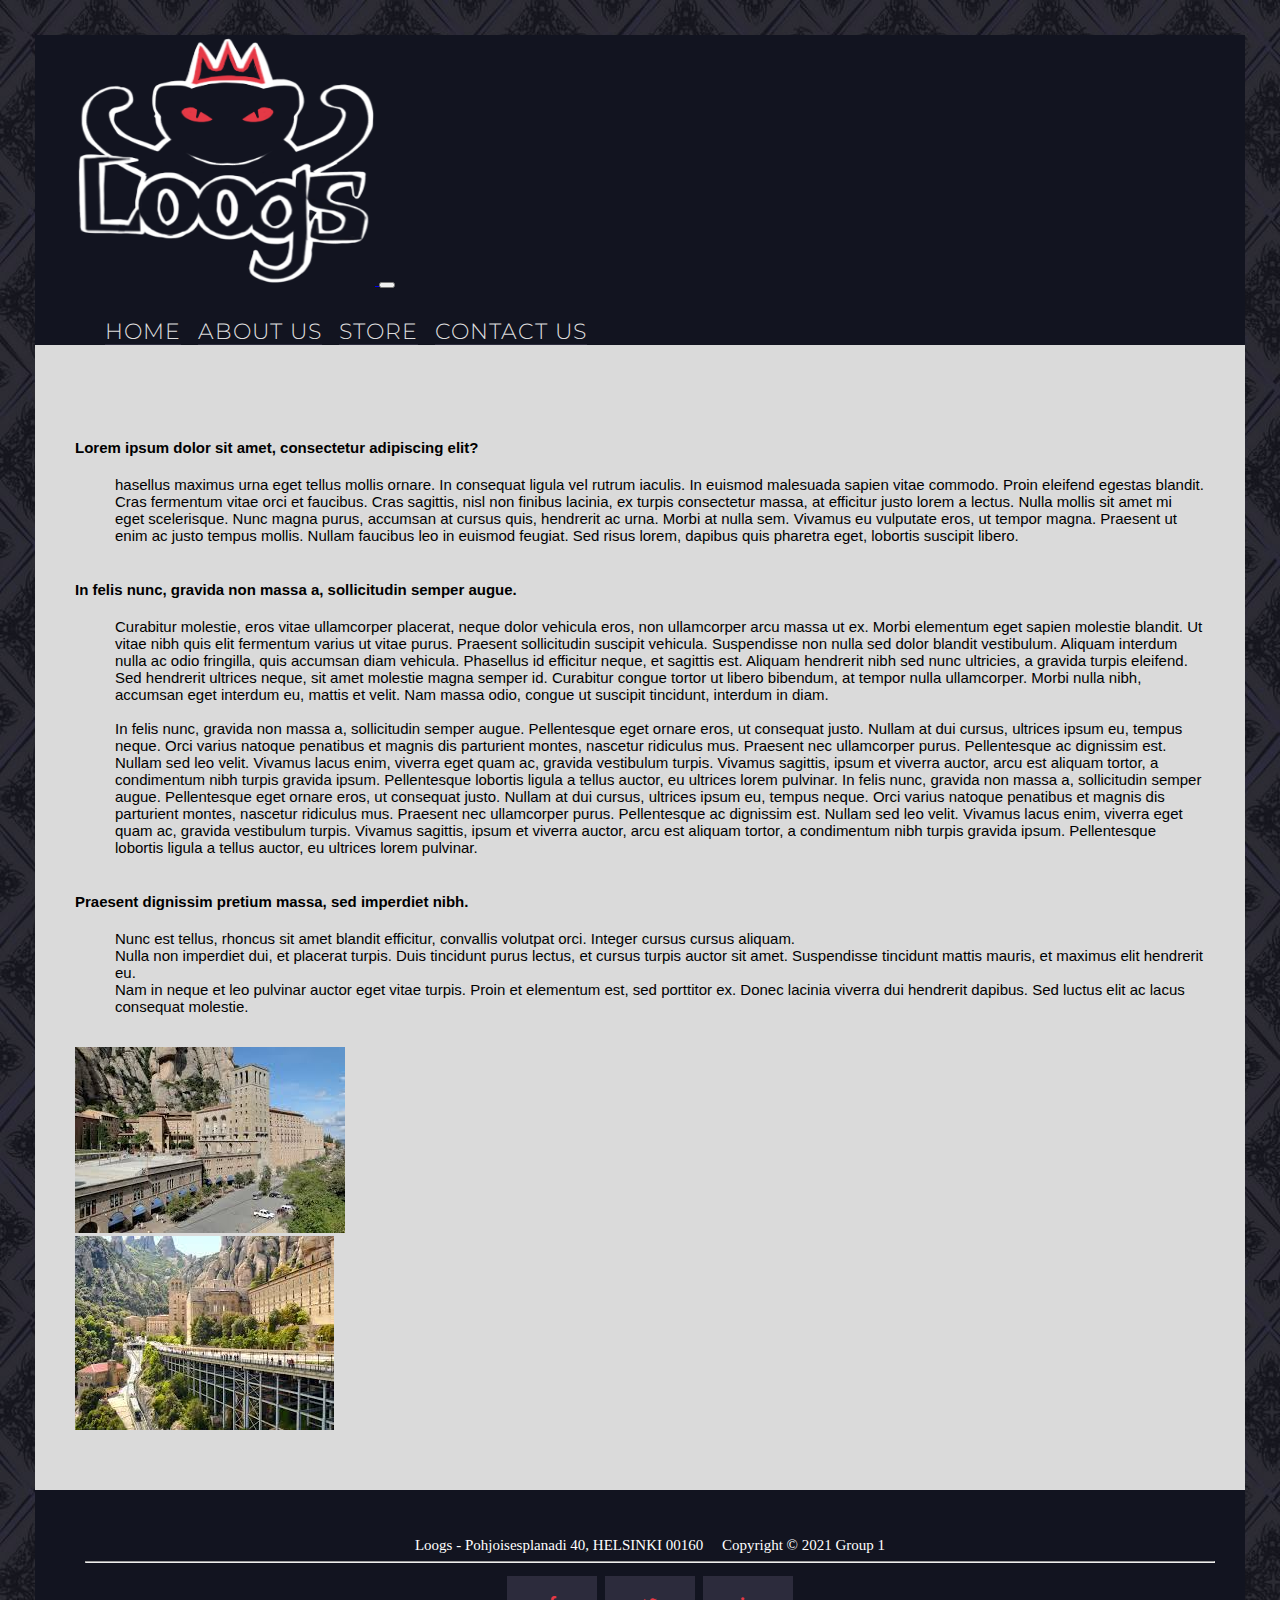
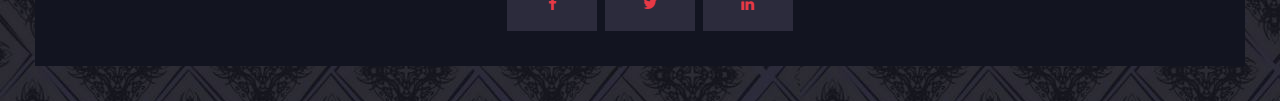
<file: aboutus.html>
<!DOCTYPE html>
<html lang="en">
<head>
    <meta charset="UTF-8">
    <meta name="viewport" content="width=device-width, initial-scale=1.0">
    <meta name="author" content="Group 1: Saana K, Celia K, Tommi A, Aaro L">
    <meta name=" about authors" content =" Celia K ">
    <link href="https://cdn.jsdelivr.net/npm/bootstrap@5.0.0-beta1/dist/css/bootstrap.min.css" rel="stylesheet" integrity="sha384-giJF6kkoqNQ00vy+HMDP7azOuL0xtbfIcaT9wjKHr8RbDVddVHyTfAAsrekwKmP1" crossorigin="anonymous">
    <link rel="stylesheet" type="text/css" href="css\main.css">
    <link rel="stylesheet" href="https://cdnjs.cloudflare.com/ajax/libs/font-awesome/4.7.0/css/font-awesome.min.css">
    <link href="https://fonts.googleapis.com/css?family=Montserrat:100,400" rel="stylesheet">
    <title>- About Us -</title>
</head>
<body>
    <div class="container">
    <div class="row">
        <div class="navbar">
            <nav class="navbar navbar-expand-md navbar-dark">
                <a href="index.html" class="navbar-brand">
                    <img alt="Black cat logo" src="img/Nimetönn.png"
                    width="300" height="250" class="img-fluid">
                </a>
                <button type="button" class="navbar-toggler" data-toggle="collapse" data-target="#navbarCollapse">
                    <span class="navbar-toggler-icon"></span>
                   
                </button>
                
                <div class="collapse navbar-collapse" id="navbarCollapse">
                   
                    <div class="navbar-nav">
                        
                       <!-- linkit muihin -->  
                  <!-- <a class="nav-link active" aria-current="page" href="index.html">Home</a> -->
                  <a class="nav-item nav-link" href="index.html">Home</a> 
                  <a class="nav-item nav-link" href="aboutus.html">About Us</a> 
                  <a class="nav-item nav-link" href="products.html">Store</a>
                  <a class="nav-item nav-link" href="contactus.html">Contact Us</a>
               
                    </div>  </div>
                </div>
            </nav>
        </div>
     <div class="row">
        <div class="content col-md-12">
            <!-- SISÄLTÖ -->
         
              <br> <br>
              <dl>
                  <dt> <h4>  Lorem ipsum dolor sit amet, consectetur adipiscing elit? </h4></dt>
                  <dd> hasellus maximus urna eget tellus mollis ornare. In consequat ligula vel rutrum iaculis. In euismod malesuada sapien vitae commodo. Proin eleifend egestas blandit. Cras fermentum vitae orci et faucibus. Cras sagittis, nisl non finibus lacinia, ex turpis consectetur massa, at efficitur justo lorem a lectus. Nulla mollis sit amet mi eget scelerisque. Nunc magna purus, accumsan at cursus quis, hendrerit ac urna. Morbi at nulla sem. Vivamus eu vulputate eros, ut tempor magna. Praesent ut enim ac justo tempus mollis. Nullam faucibus leo in euismod feugiat. Sed risus lorem, dapibus quis pharetra eget, lobortis suscipit libero. </dd>
                  <br>
                  <dt> <h4> In felis nunc, gravida non massa a, sollicitudin semper augue.   </h4></dt>
                  <dd> Curabitur molestie, eros vitae ullamcorper placerat, neque dolor vehicula eros, non ullamcorper arcu massa ut ex. Morbi elementum eget sapien molestie blandit. Ut vitae nibh quis elit fermentum varius ut vitae purus. Praesent sollicitudin suscipit vehicula. Suspendisse non nulla sed dolor blandit vestibulum. Aliquam interdum nulla ac odio fringilla, quis accumsan diam vehicula. Phasellus id efficitur neque, et sagittis est. Aliquam hendrerit nibh sed nunc ultricies, a gravida turpis eleifend. Sed hendrerit ultrices neque, sit amet molestie magna semper id. Curabitur congue tortor ut libero bibendum, at tempor nulla ullamcorper. Morbi nulla nibh, accumsan eget interdum eu, mattis et velit. Nam massa odio, congue ut suscipit tincidunt, interdum in diam. <br>
                    <br> In felis nunc, gravida non massa a, sollicitudin semper augue. Pellentesque eget ornare eros, ut consequat justo. Nullam at dui cursus, ultrices ipsum eu, tempus neque. Orci varius natoque penatibus et magnis dis parturient montes, nascetur ridiculus mus. Praesent nec ullamcorper purus. Pellentesque ac dignissim est. Nullam sed leo velit. Vivamus lacus enim, viverra eget quam ac, gravida vestibulum turpis. Vivamus sagittis, ipsum et viverra auctor, arcu est aliquam tortor, a condimentum nibh turpis gravida ipsum. Pellentesque lobortis ligula a tellus auctor, eu ultrices lorem pulvinar. In felis nunc, gravida non massa a, sollicitudin semper augue. Pellentesque eget ornare eros, ut consequat justo. Nullam at dui cursus, ultrices ipsum eu, tempus neque. Orci varius natoque penatibus et magnis dis parturient montes, nascetur ridiculus mus. Praesent nec ullamcorper purus. Pellentesque ac dignissim est. Nullam sed leo velit. Vivamus lacus enim, viverra eget quam ac, gravida vestibulum turpis. Vivamus sagittis, ipsum et viverra auctor, arcu est aliquam tortor, a condimentum nibh turpis gravida ipsum. Pellentesque lobortis ligula a tellus auctor, eu ultrices lorem pulvinar. </dd>
                  <br>
                  <dt> <h4> Praesent dignissim pretium massa, sed imperdiet nibh. </h4></dt>
                  <dd> Nunc est tellus, rhoncus sit amet blandit efficitur, convallis volutpat orci. Integer cursus cursus aliquam. <br> Nulla non imperdiet dui, et placerat turpis. Duis tincidunt purus lectus, et cursus turpis auctor sit amet. Suspendisse tincidunt mattis mauris, et maximus elit hendrerit eu. <br> Nam in neque et leo pulvinar auctor eget vitae turpis. Proin et elementum est, sed porttitor ex. Donec lacinia viverra dui hendrerit dapibus. Sed luctus elit ac lacus consequat molestie. </dd>
                  <br>
              </dl>
              <div id="carouselExampleControls" class="carousel slide" data-ride="carousel">
                <div class="carousel-inner">
                  <div class="carousel-item active">
                    <img class="d-block w-100" src="img/monstretta.jpg" alt="First slide">
                  </div>
                  <div class="carousel-item">
                    <img class="d-block w-100" src="img/monstretta3.jpg" alt="Third slide">
                  </div>
                </div>
                <a class="carousel-control-prev" href="#carouselExampleControls" role="button" data-slide="prev">
                  <span class="carousel-control-prev-icon" aria-hidden="true"></span>
                  <span class="sr-only">Previous</span>
                </a>
                <a class="carousel-control-next" href="#carouselExampleControls" role="button" data-slide="next">
                  <span class="carousel-control-next-icon" aria-hidden="true"></span>
                  <span class="sr-only">Next</span>
                </a>
              </div>
        </div>
    </div>
     <div class="row">
        <div class="footer col-md-12">
            <br>  Loogs - Pohjoisesplanadi 40, HELSINKI 00160 &nbsp; &nbsp; Copyright © 2021 Group 1
           <hr> 
           <a href="https://fi-fi.facebook.com/" class="fa fa-facebook"></a> 
           <a href="https://twitter.com/?lang=fi" class="fa fa-twitter"></a>
           <a href="https://www.linkedin.com/" class="fa fa-linkedin"></a>
        </div>
    </div>
</div>
</div>

<script src="https://code.jquery.com/jquery-3.5.1.min.js"></script>
<script src="https://cdn.jsdelivr.net/npm/popper.js@1.16.1/dist/umd/popper.min.js"></script>
<script src="https://stackpath.bootstrapcdn.com/bootstrap/4.5.2/js/bootstrap.min.js"></script>

</body>
</html>
</file>
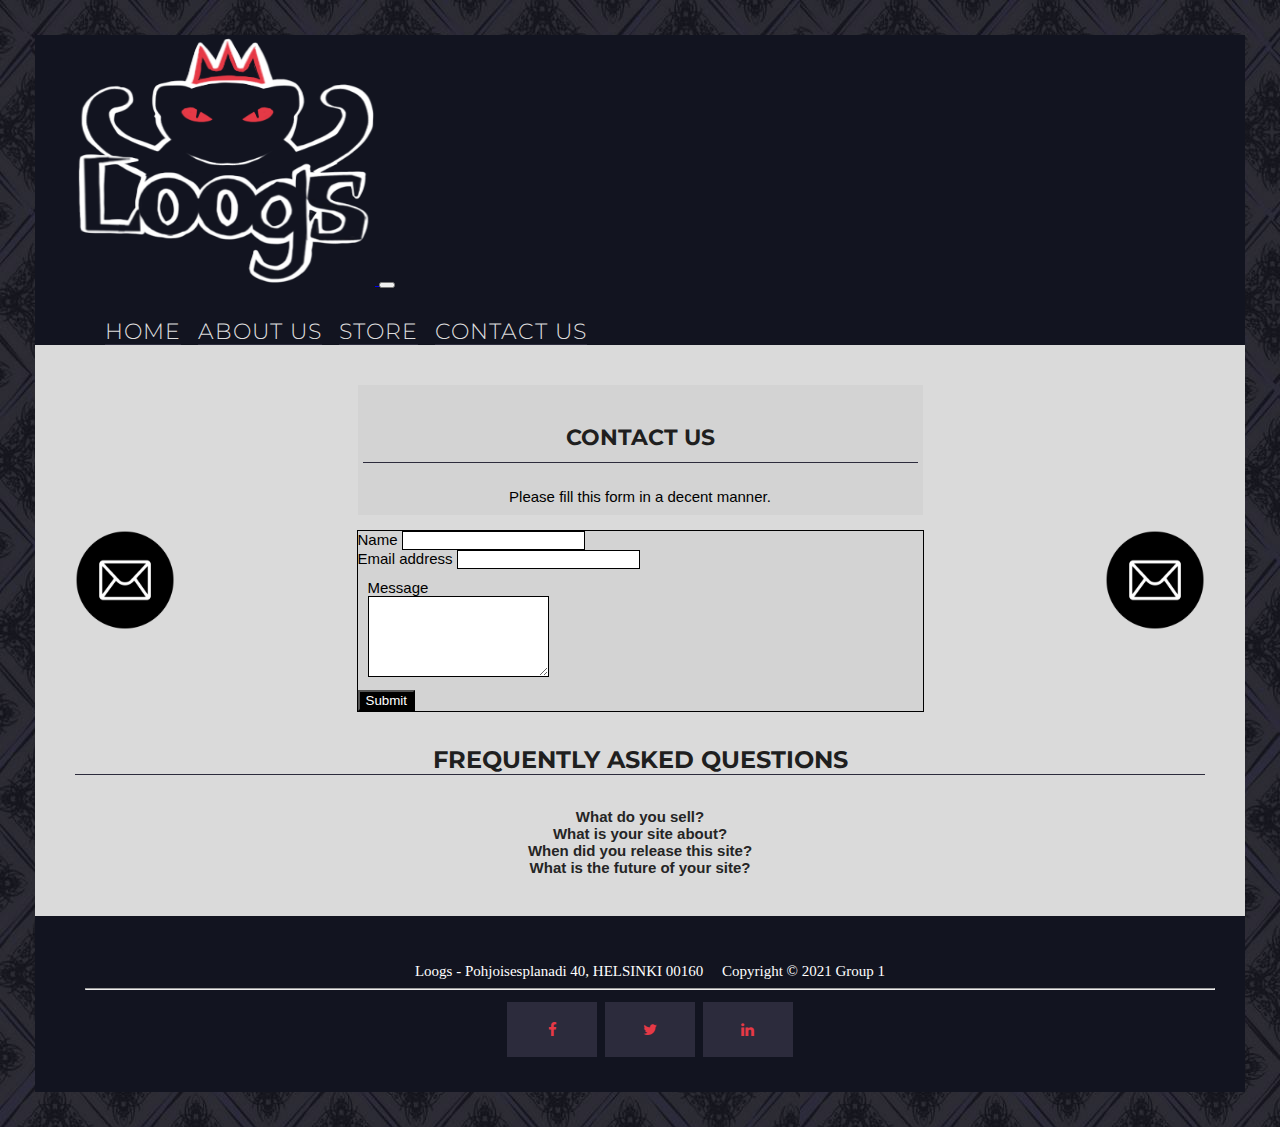
<file: contactus.html>
<!DOCTYPE html>
<html lang="en">
<head>
    <meta charset="UTF-8">
    <meta name="viewport" content="width=device-width, initial-scale=1.0">
    <meta name="author" content="Group 1: Saana K Celia K, Tommi A, Aaro L">
    <meta name=" content authors" content ="Tommi A">
    <link href="https://cdn.jsdelivr.net/npm/bootstrap@5.0.0-beta1/dist/css/bootstrap.min.css" rel="stylesheet" integrity="sha384-giJF6kkoqNQ00vy+HMDP7azOuL0xtbfIcaT9wjKHr8RbDVddVHyTfAAsrekwKmP1" crossorigin="anonymous">
    <link rel="stylesheet" type="text/css" href="css\main.css">
    <link rel="stylesheet" href="https://cdnjs.cloudflare.com/ajax/libs/font-awesome/4.7.0/css/font-awesome.min.css">
    <link href="https://fonts.googleapis.com/css?family=Montserrat:100,400" rel="stylesheet">
    <title>- Contact us - </title>
</head>
<body>
  <div class="container">
    <div class="row">
        <div class="navbar">
            <nav class="navbar navbar-expand-md navbar-dark">
                <a href="index.html" class="navbar-brand">
                    <img alt="Black cat logo" src="img/Nimetönn.png"
                    width="300" height="250" class="img-fluid">
                </a>
                <button type="button" class="navbar-toggler" data-toggle="collapse" data-target="#navbarCollapse">
                    <span class="navbar-toggler-icon"></span>                      
                </button> 
                <div class="collapse navbar-collapse" id="navbarCollapse">
                   
                    <div class="navbar-nav">
                        
                       <!-- linkit muihin -->  
                  <!-- <a class="nav-link active" aria-current="page" href="index.html">Home</a> -->
                  <a class="nav-item nav-link" href="index.html">Home</a> 
                  <a class="nav-item nav-link" href="aboutus.html">About Us</a> 
                  <a class="nav-item nav-link" href="products.html">Store</a>
                  <a class="nav-item nav-link" href="contactus.html">Contact Us</a>
               
                    </div>
    
                    </div>
                </div>
            </nav>
        </div>
          
        <div class="row">
          <div class="content col-md-12">
              <!-- SISÄLTÖ -->
  
<div id="contact-head"> 
  <br>
<h2 style = "text-align: center;" >Contact us</h2>
<p style = "text-align: center;"> Please fill this form in a decent manner. </p>
</div>

<img src="img/ikoni.png" alt="Email-icon" width="100" height="100" style="float:left">
<img src="img/ikoni.png" alt="Email-icon2" width="100" height="100" style="float:right">

<div id="contact">
  <form>
    <div class="form-group">
    <div class="col-sm-3 my-1">
      <label for="inlineFormInputName">Name</label>
      <input type="text" style="border: solid 1px" class="form-control" id="inlineFormInputName">
    </div>
      <label for="exampleInputEmail1">Email address</label>
      <input type="email" style="border: solid 1px" class="form-control" id="exampleInputEmail1" aria-describedby="emailHelp">
    </div>

   <!-- <div class="form-group">
      <label for="exampleInputPassword1">Password</label>
      <input type="password" class="form-control" id="exampleInputPassword1">
    </div> 
    <div class="col-auto my-1">
      <label class="mr-sm-2" for="inlineFormCustomSelect">Preference</label>
      <select class="custom-select mr-sm-2" id="inlineFormCustomSelect">
        <option selected>Choose...</option>
        <option value="1">Help</option>
        <option value="2">Complain</option>
        <option value="3">Feedback/option>
      </select>
    </div> -->
    <div class="form-group" style="padding: 10px;">
      <label class="col-md-3 control-label" for="message">Message</label>
      <div class="col-sm-6">
        <textarea class="form-control" style="border: solid 1px" id="message" name="message" rows="5"></textarea>
      </div>
    </div>
    <button type="submit" class="btn btn-primary" style="background: black; color: white;">Submit</button>
  </form>
</div>
&nbsp;
<h1 style="text-align: center;">Frequently asked questions</h1>
&nbsp;
<div class="questions" style= "text-align: center;">
  <a href="404.html">What do you sell?</a><br>
  <a href="404.html">What is your site about?</a><br>
  <a href="404.html">When did you release this site?</a><br>
  <a href="404.html">What is the future of your site?</a>
</div></div></div>

<div class="row">
  <div class="footer col-md-12">
      <br>  Loogs - Pohjoisesplanadi 40, HELSINKI 00160 &nbsp; &nbsp; Copyright © 2021 Group 1
     <hr> 
     <a href="https://fi-fi.facebook.com/" class="fa fa-facebook"></a> 
     <a href="https://twitter.com/?lang=fi" class="fa fa-twitter"></a>
     <a href="https://www.linkedin.com/" class="fa fa-linkedin"></a>
  </div>
</div>
</div>
<script src="https://code.jquery.com/jquery-3.3.1.slim.min.js" integrity="sha384-q8i/X+965DzO0rT7abK41JStQIAqVgRVzpbzo5smXKp4YfRvH+8abtTE1Pi6jizo" crossorigin="anonymous"></script>
  <script src="https://stackpath.bootstrapcdn.com/bootstrap/4.1.3/js/bootstrap.min.js" integrity="sha384-ChfqqxuZUCnJSK3+MXmPNIyE6ZbWh2IMqE241rYiqJxyMiZ6OW/JmZQ5stwEULTy" crossorigin="anonymous"></script>
  <script src="https://code.jquery.com/jquery-3.5.1.min.js"></script>
    <script src="https://cdn.jsdelivr.net/npm/popper.js@1.16.1/dist/umd/popper.min.js"></script>
    <script src="https://stackpath.bootstrapcdn.com/bootstrap/4.5.2/js/bootstrap.min.js"></script>
</body>
</html>
</file>
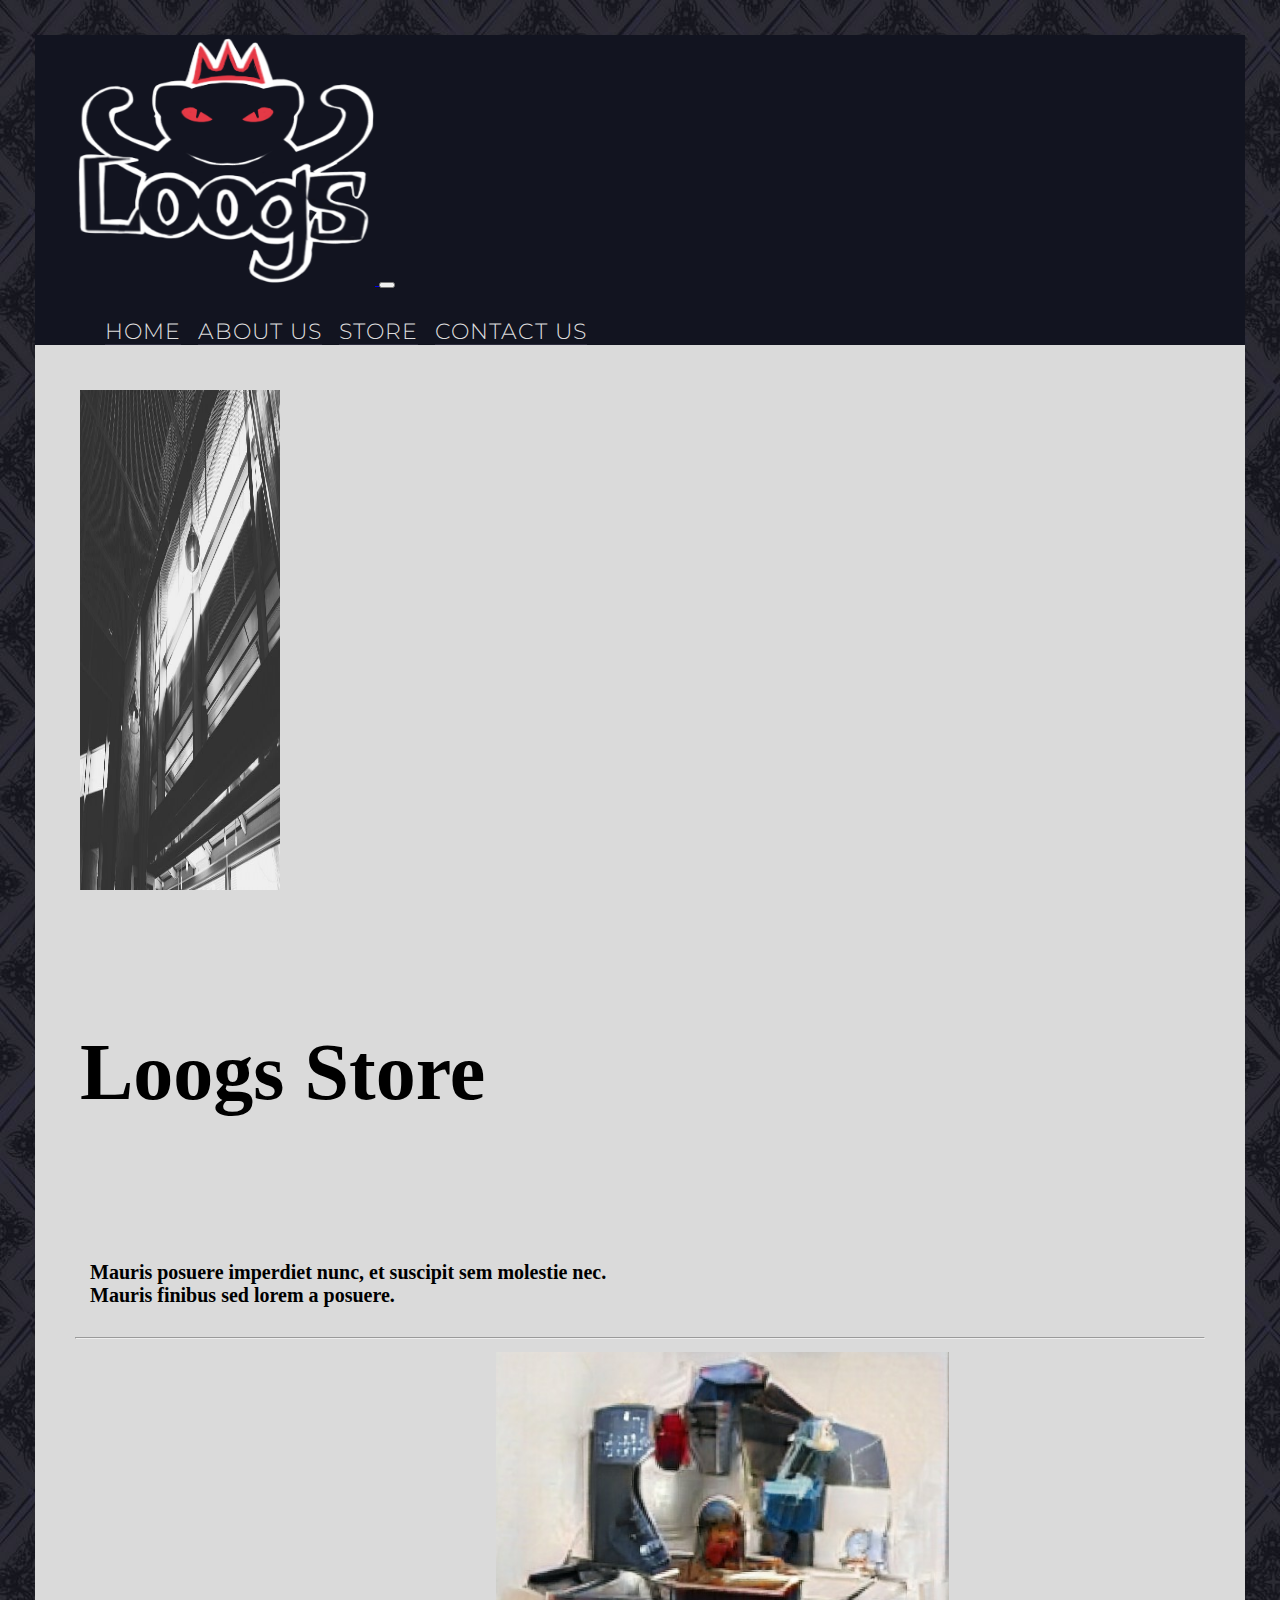
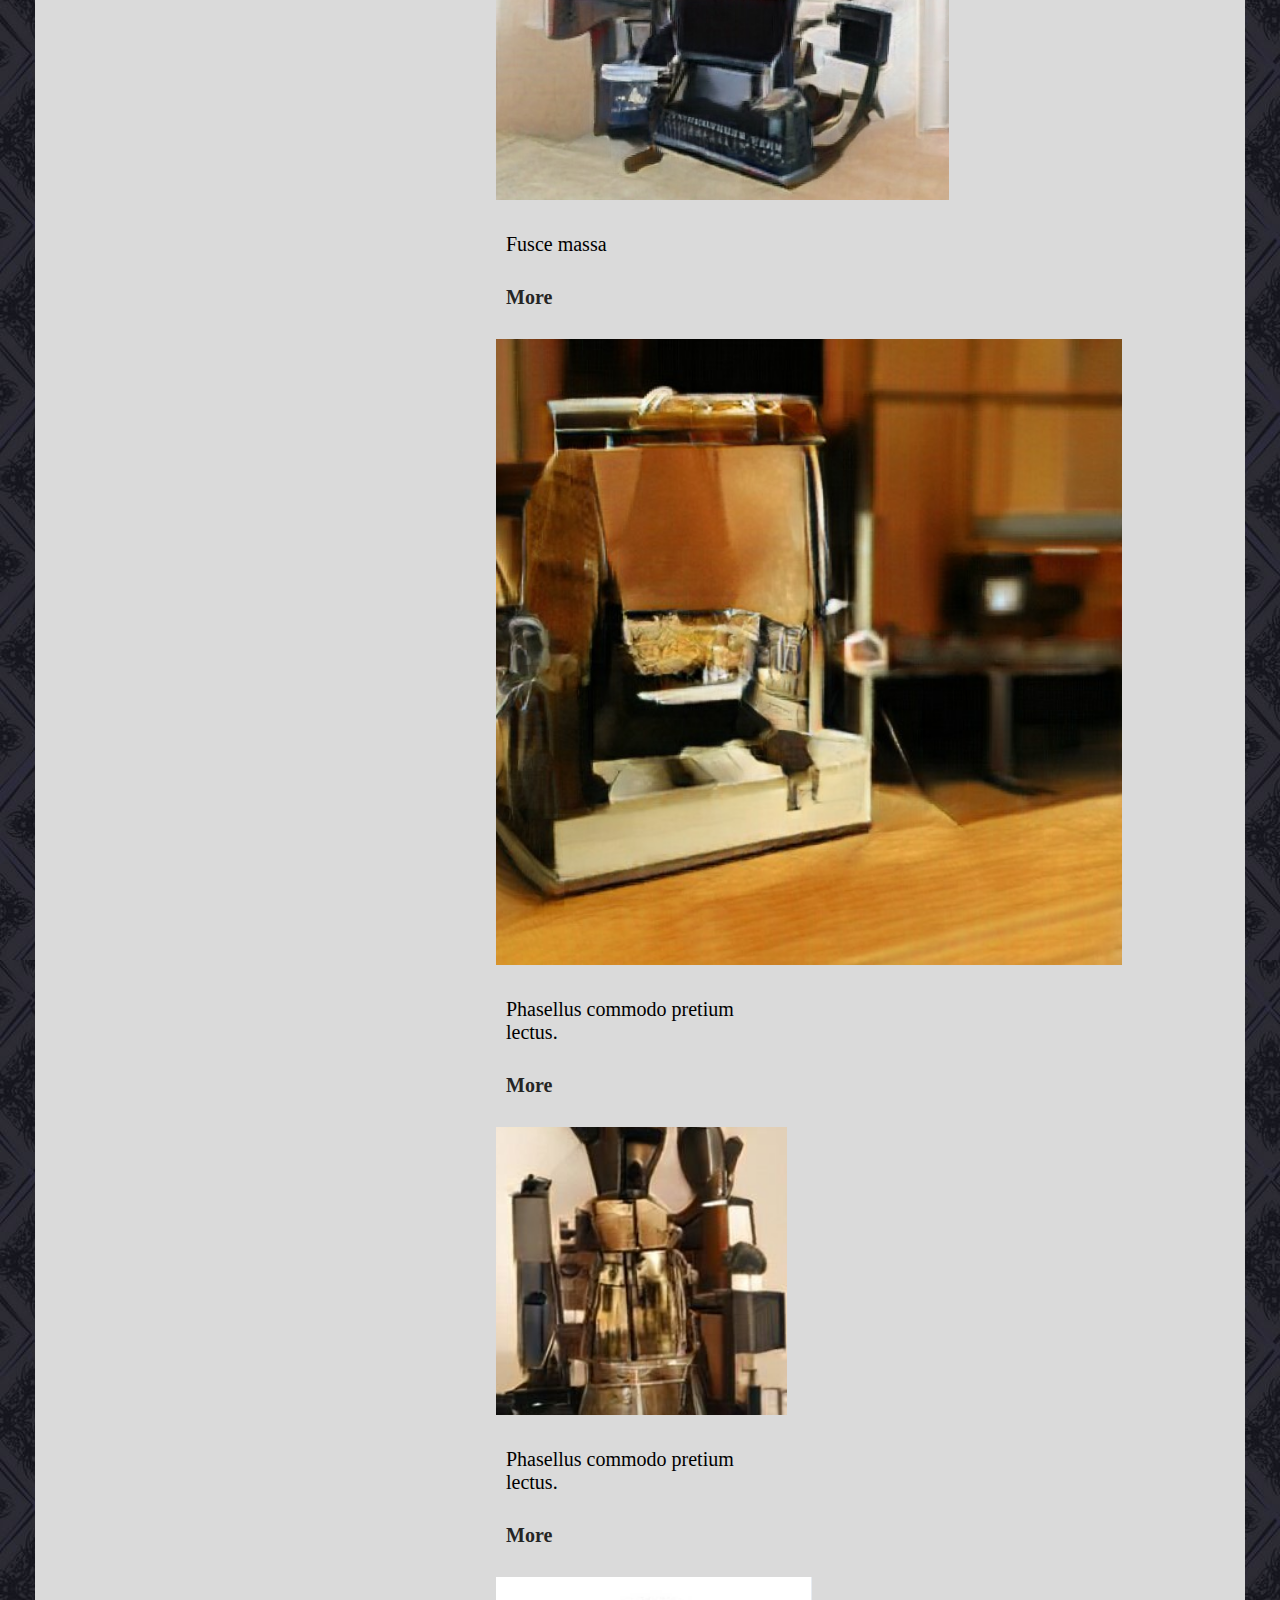
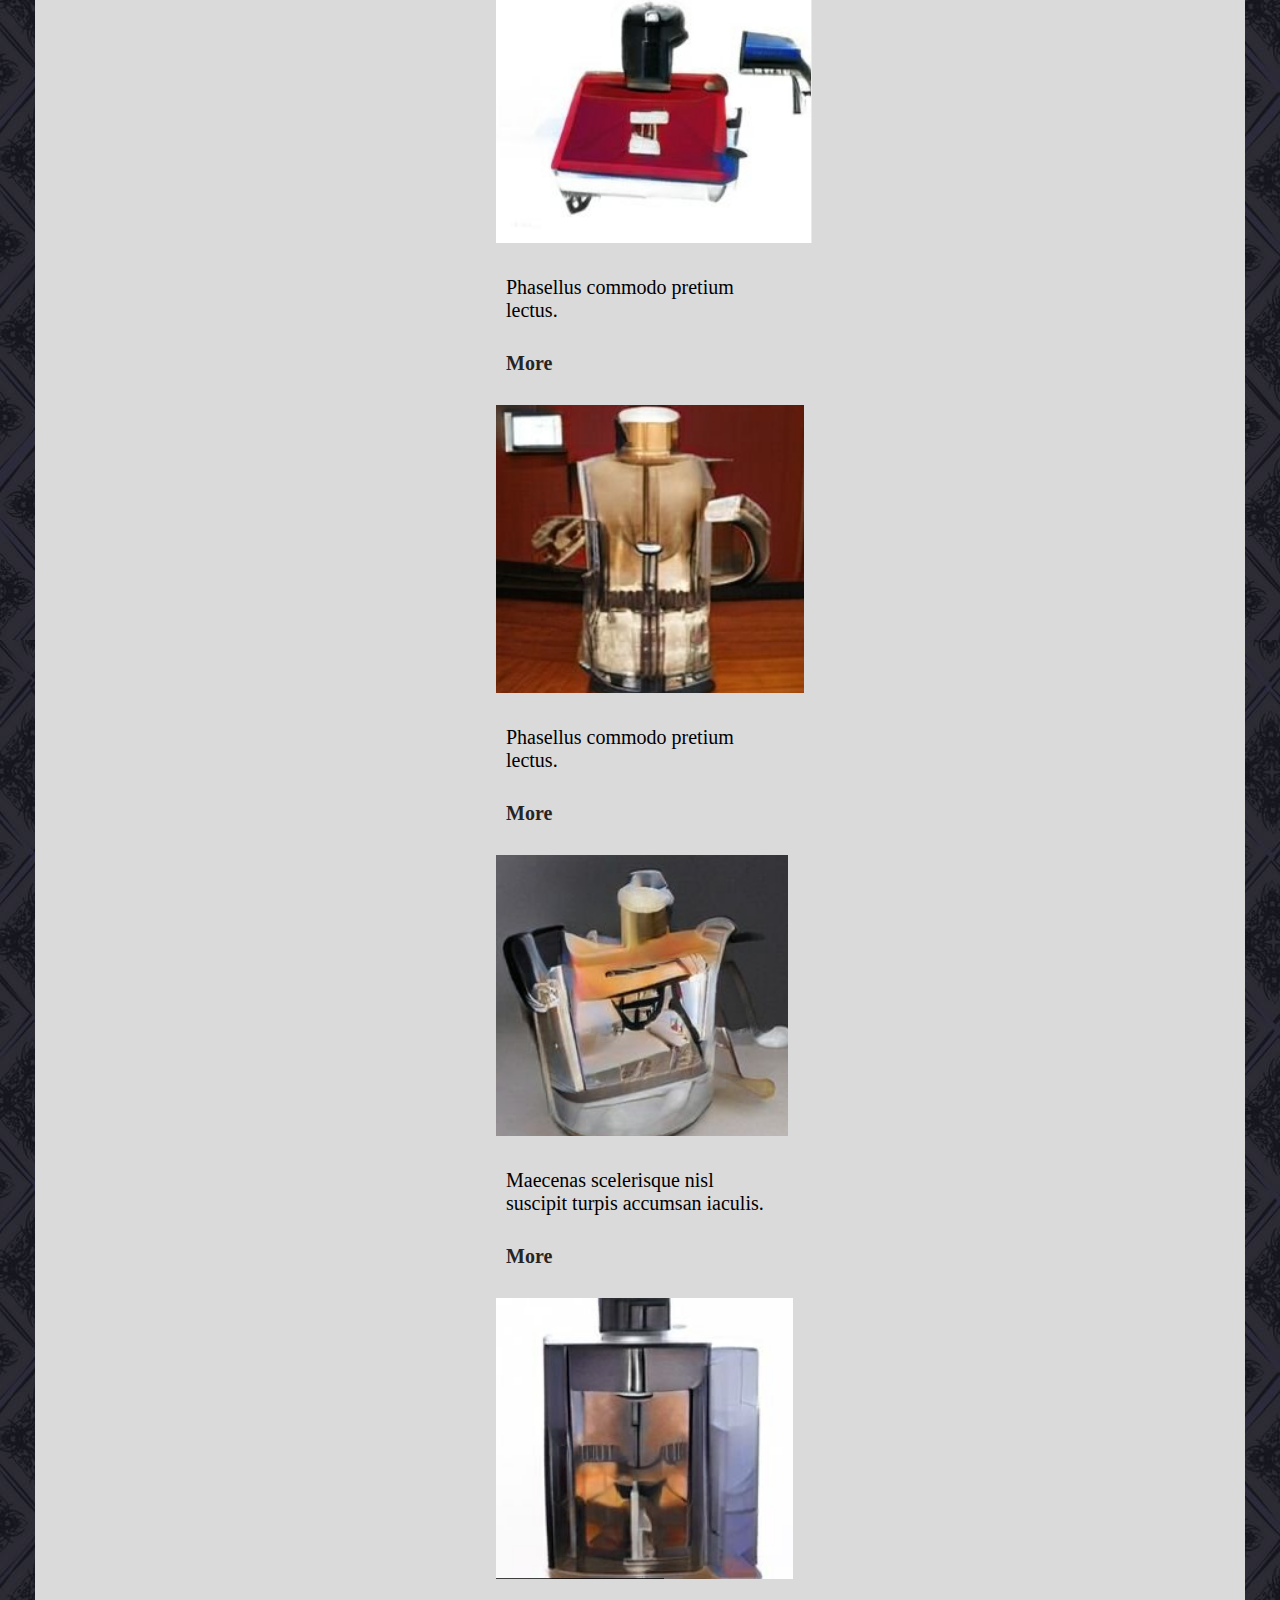
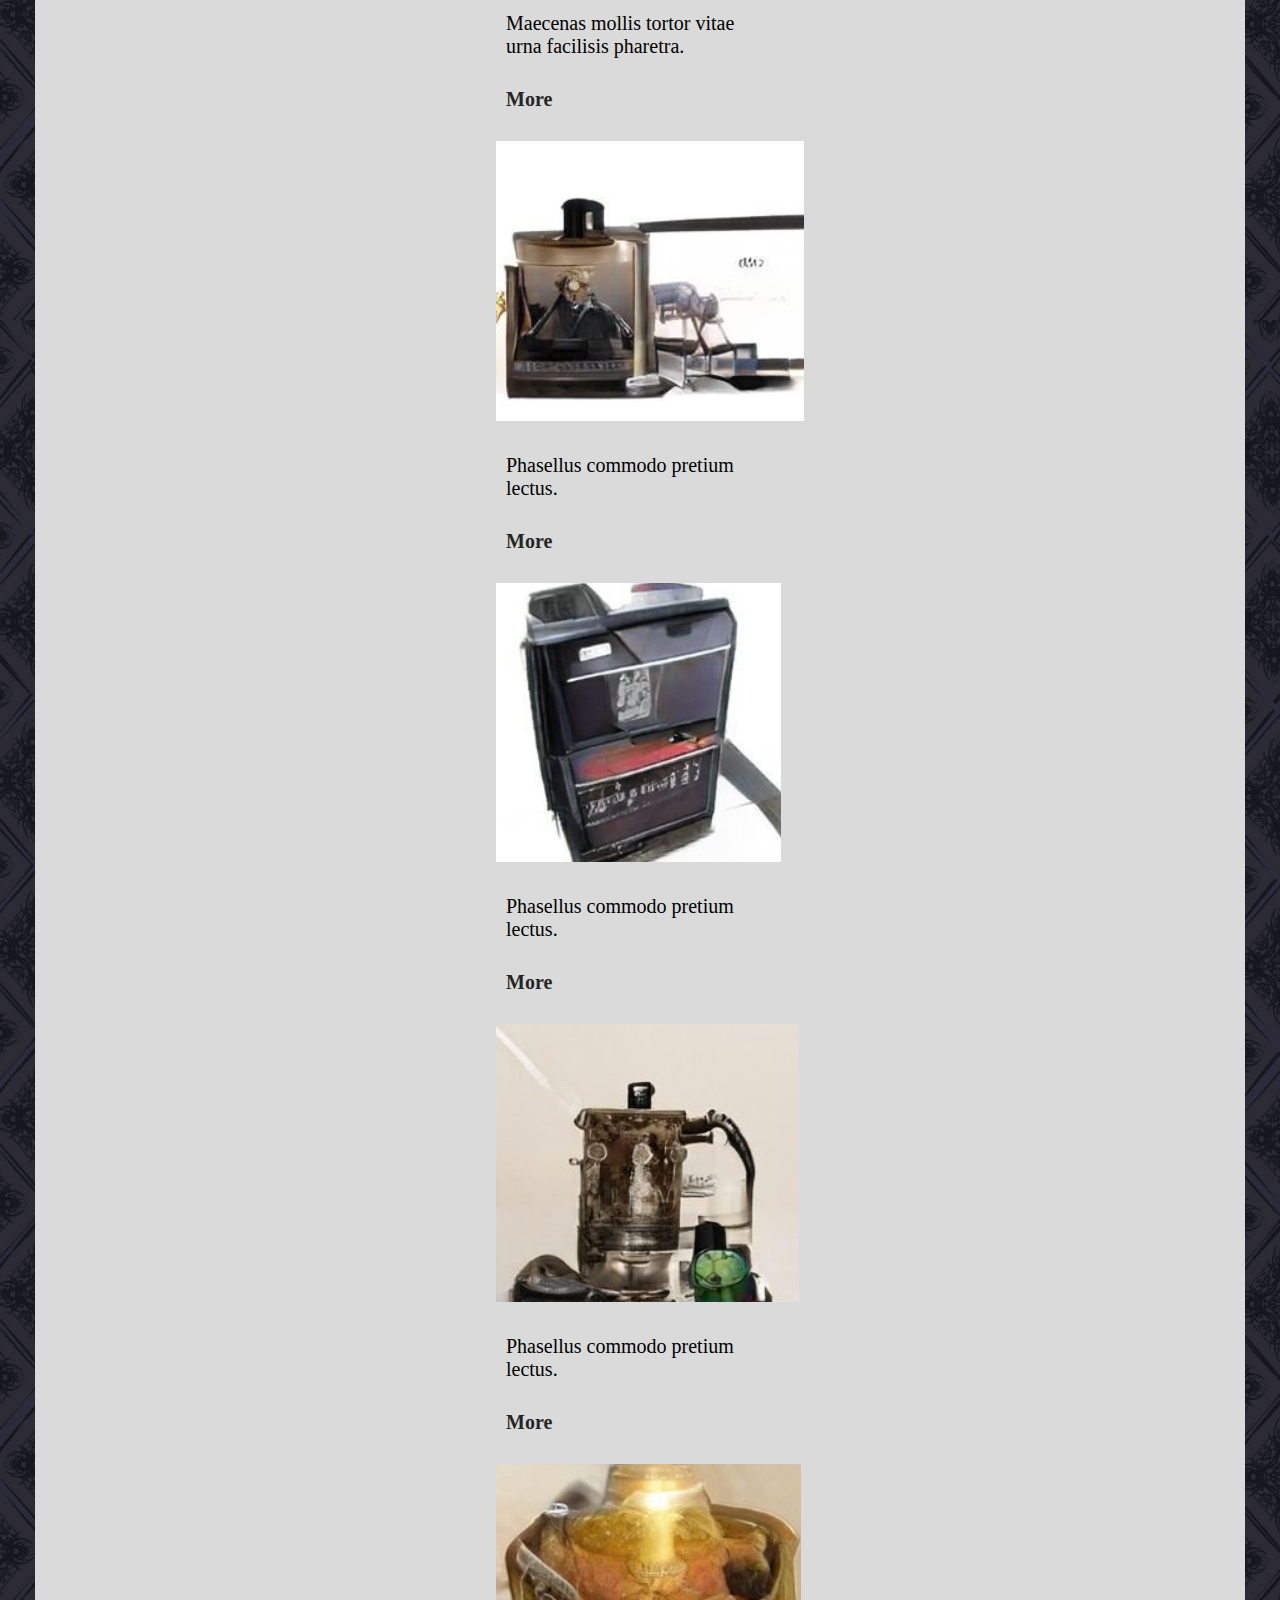
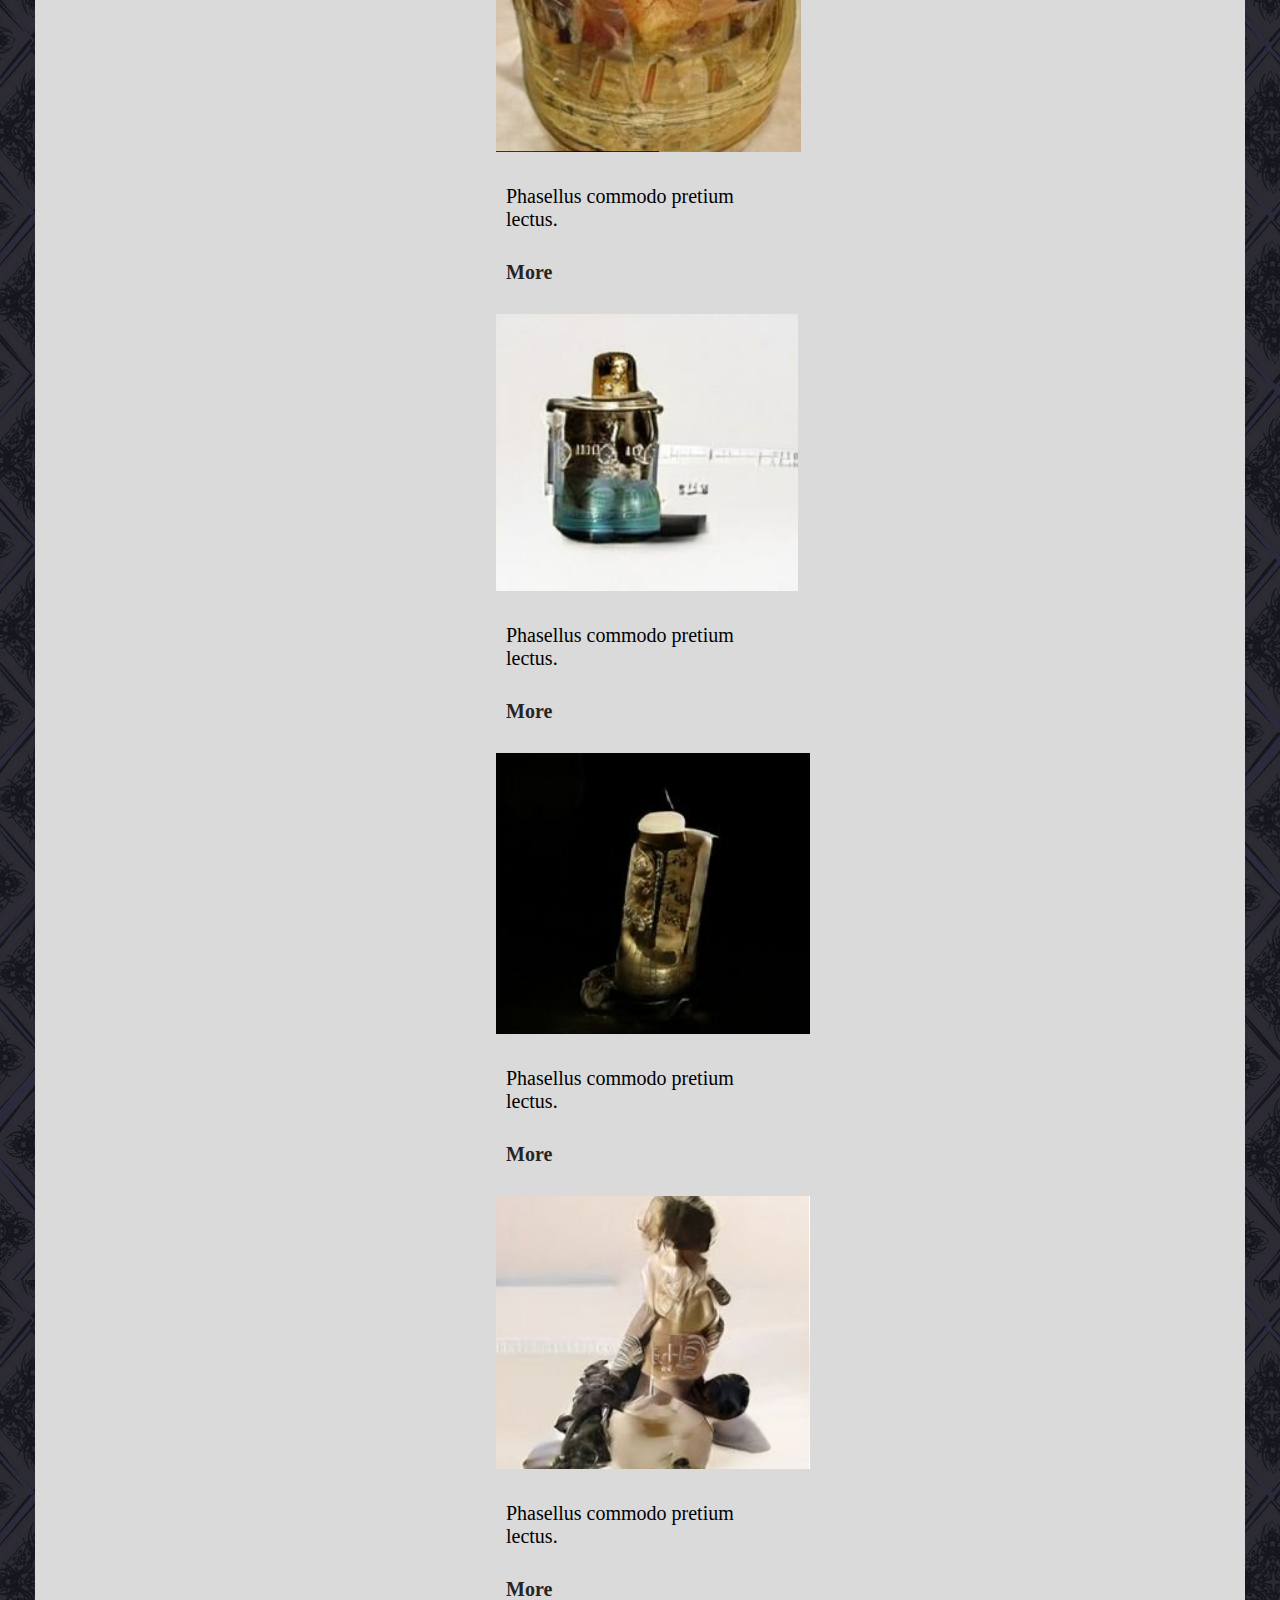
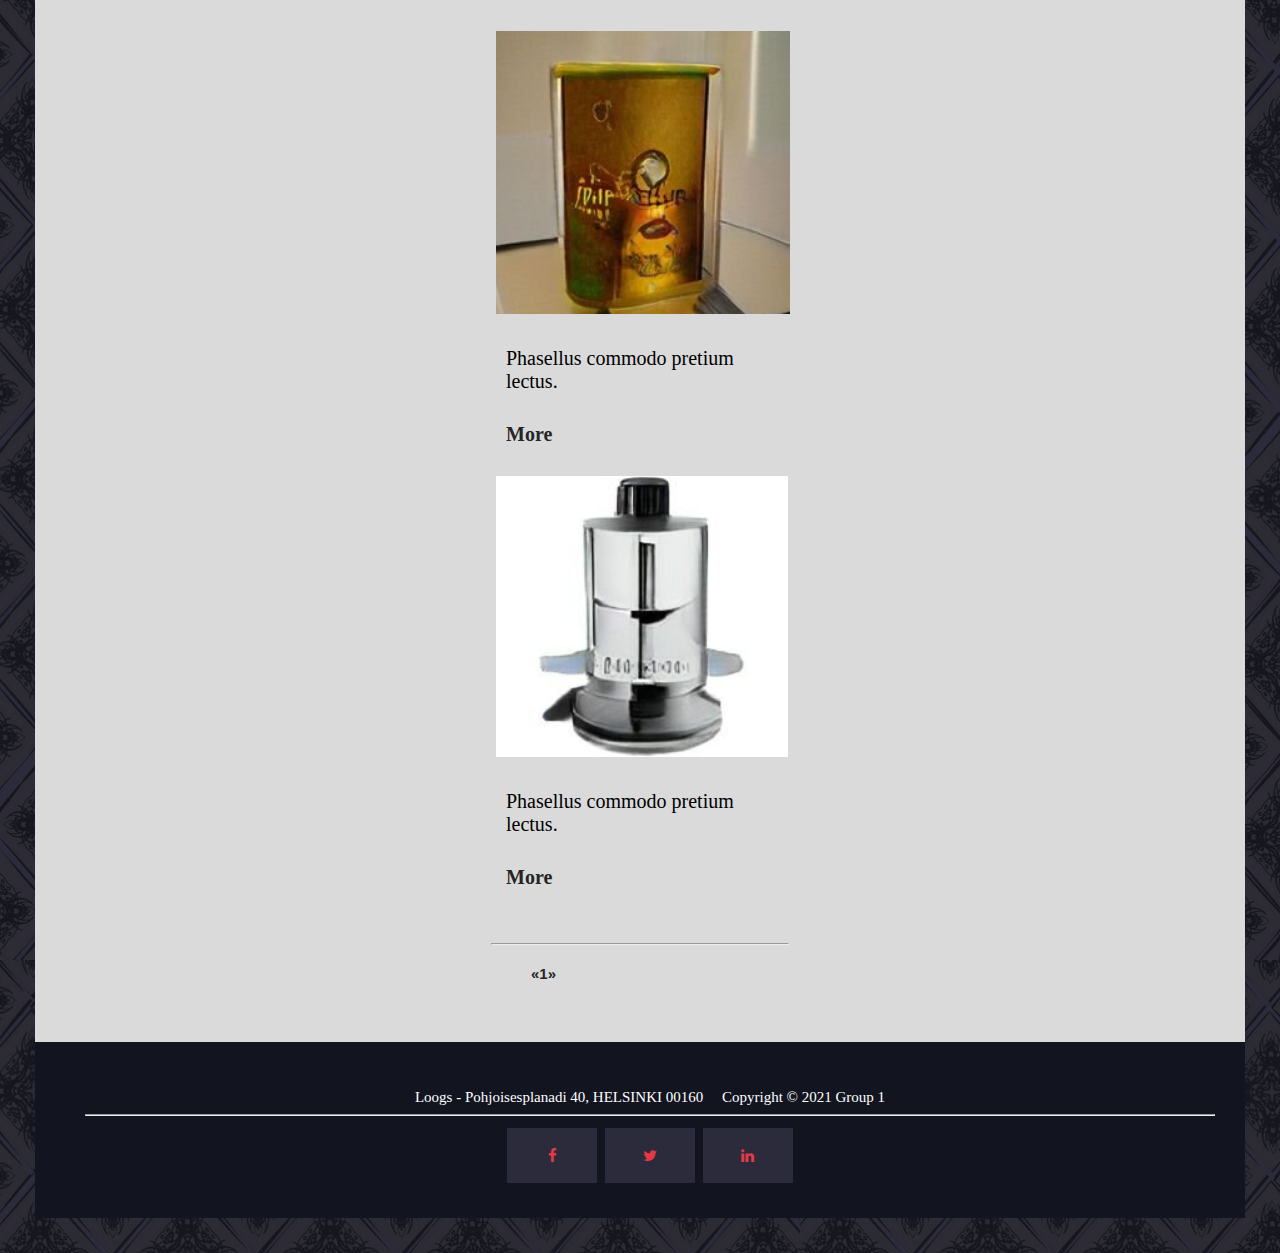
<file: products.html>
<!DOCTYPE html>
<html lang="en">
<head>
  <meta charset="UTF-8">
  <meta name="viewport" content="width=device-width, initial-scale=1.0">
  <meta name="author" content="Group 1: Saana K, Celia K, Tommi A, Aaro L">
    <meta name=" store authors" content ="Celia K">
  <link href="https://cdn.jsdelivr.net/npm/bootstrap@5.0.0-beta1/dist/css/bootstrap.min.css" rel="stylesheet"
    integrity="sha384-giJF6kkoqNQ00vy+HMDP7azOuL0xtbfIcaT9wjKHr8RbDVddVHyTfAAsrekwKmP1" crossorigin="anonymous">
  <link rel="stylesheet" type="text/css" href="css\main.css">
  <link rel="stylesheet" type="text/css" href="css\store.css">
  <link rel="stylesheet" href="https://cdnjs.cloudflare.com/ajax/libs/font-awesome/4.7.0/css/font-awesome.min.css">
  <link href="https://fonts.googleapis.com/css?family=Montserrat:100,400" rel="stylesheet">
  <title>- Store -</title>
</head>

<body>
  <div class="container">
    <div class="row">
      <div class="navbar">
        <nav class="navbar navbar-expand-md navbar-dark">
          <a href="index.html" class="navbar-brand">
            <img alt="Black cat logo" src="img/Nimetönn.png" width="300" height="250" class="img-fluid">
          </a>
          <button type="button" class="navbar-toggler" data-toggle="collapse" data-target="#navbarCollapse">
            <span class="navbar-toggler-icon"></span>

          </button>

          <div class="collapse navbar-collapse" id="navbarCollapse">

            <div class="navbar-nav">
              <!-- linkit muihin -->
              <!-- <a class="nav-link active" aria-current="page" href="index.html">Home</a> -->
              <a class="nav-item nav-link" href="index.html">Home</a> 
              <a class="nav-item nav-link" href="aboutus.html">About Us</a>
              <a class="nav-item nav-link" href="products.html">Store</a>
              <a class="nav-item nav-link" href="contactus.html">Contact Us</a>
            </div>
          </div>
      </div>
      </nav>
    </div>
    <div class="row" >
      <div class="content col-md-12">
        <!-- SISÄLTÖ !-->
        <div class="card bg-dark text-white">
          <img class="card-img" src="img/rich.jpg" alt="store front" width="200" height="500">
          <div class="card-img-overlay">
            <h5 class="card-title"><b> Loogs Store </b></h5>
            <p class="card-text"><b> Mauris posuere imperdiet nunc, et suscipit sem molestie nec. <br> Mauris finibus
                sed lorem a posuere. </b> </p>
          </div>
        </div>
        <hr>

        <div class="flexcontainer">
          <div class="row">
            <div class="card" style="width: 18rem;">
              <a href="404.html"> <img class="card-img-top" src="img/Item1.PNG" alt="Card image cap"></a> 
              <div class="card-body">
                <p class="card-text"> Fusce massa <br> <a class="nav-item nav-link" href="404.html">More</a> </p>
              </div>
            </div>
            <div class="card" style="width: 18rem;">
              <a href="404.html"><img class="card-img-top" src="img/Item2.PNG" alt="Card image cap"></a>
              <div class="card-body">
                <p class="card-text">Phasellus commodo pretium lectus. <br> <a class="nav-item nav-link" href="404.html">More</a></p>
              </div>
            </div>
            <div class="card" style="width: 18rem;">
              <a href="404.html"><img class="card-img-top" src="img/Item3.PNG" alt="Card image cap"></a>
              <div class="card-body">
                <p class="card-text">Phasellus commodo pretium lectus. <br> <a class="nav-item nav-link" href="404.html">More</a></p>
              </div>
            </div>
            <div class="card" style="width: 18rem;">
              <a href="404.html"><img class="card-img-top" src="img/Item4.PNG" alt="Card image cap"></a>
              <div class="card-body">
                <p class="card-text">Phasellus commodo pretium lectus. <br> <a class="nav-item nav-link" href="404.html">More</a></p>
              </div>
            </div>
            <div class="card" style="width: 18rem;">
              <a href="404.html"> <img class="card-img-top" src="img/Item5.PNG" alt="Card image cap"></a>
              <div class="card-body">
                <p class="card-text">Phasellus commodo pretium lectus. <br> <a class="nav-item nav-link" href="404.html">More</a></p>
              </div>
            </div>
            <div class="card" style="width: 18rem;">
              <a href="404.html"><img class="card-img-top" src="img/Item6.PNG" alt="Card image cap"></a>
              <div class="card-body">
                <p class="card-text">Maecenas scelerisque nisl suscipit turpis accumsan iaculis.<br> <a class="nav-item nav-link" href="404.html">More</a></p>
              </div>
            </div>
            <div class="card" style="width: 18rem;">
              <a href="404.html"><img class="card-img-top" src="img/item16.PNG" alt="Card image cap"></a>
              <div class="card-body">
                <p class="card-text">Maecenas mollis tortor vitae urna facilisis pharetra.<br> <a class="nav-item nav-link" href="404.html">More</a></p>
              </div>
            </div>
            <div class="card" style="width: 18rem;">
              <a href="404.html"> <img class="card-img-top" src="img/Item7.PNG" alt="Card image cap"></a>
              <div class="card-body">
                <p class="card-text">Phasellus commodo pretium lectus. <br> <a class="nav-item nav-link" href="404.html">More</a></p>
              </div>
            </div>
            <div class="card" style="width: 18rem;">
              <a href="404.html"><img class="card-img-top" src="img/Item8.PNG" alt="Card image cap"></a>
              <div class="card-body">
                <p class="card-text">Phasellus commodo pretium lectus. <br> <a class="nav-item nav-link" href="404.html">More</a></p>
              </div>
            </div>
            <div class="card" style="width: 18rem;">
              <a href="404.html"> <img class="card-img-top" src="img/item9.PNG" alt="Card image cap"></a>
              <div class="card-body">
                <p class="card-text">Phasellus commodo pretium lectus. <br> <a class="nav-item nav-link" href="404.html">More</a></p>
              </div>
            </div>
            <div class="card" style="width: 18rem;">
              <a href="404.html"><img class="card-img-top" src="img/item10.PNG" alt="Card image cap"></a>
              <div class="card-body">
                <p class="card-text">Phasellus commodo pretium lectus. <br> <a class="nav-item nav-link" href="404.html">More</a></p>
              </div>
            </div>
            <div class="card" style="width: 18rem;">
              <a href="404.html"> <img class="card-img-top" src="img/item11.PNG" alt="Card image cap"></a>
              <div class="card-body">
                <p class="card-text">Phasellus commodo pretium lectus. <br> <a class="nav-item nav-link" href="404.html">More</a></p>
              </div>
            </div>
            <div class="card" style="width: 18rem;">
              <a href="404.html"> <img class="card-img-top" src="img/item12.PNG" alt="Card image cap"></a>
              <div class="card-body">
                <p class="card-text">Phasellus commodo pretium lectus. <br> <a class="nav-item nav-link" href="404.html">More</a></p>
              </div>
            </div>
            <div class="card" style="width: 18rem;">
              <a href="404.html"> <img class="card-img-top" src="img/item13.PNG" alt="Card image cap"></a>
              <div class="card-body">
                <p class="card-text">Phasellus commodo pretium lectus. <br> <a class="nav-item nav-link" href="404.html">More</a></p>
              </div>
            </div>
            <div class="card" style="width: 18rem;">
              <a href="404.html"> <img class="card-img-top" src="img/item14.PNG" alt="Card image cap"></a>
              <div class="card-body">
                <p class="card-text">Phasellus commodo pretium lectus. <br> <a class="nav-item nav-link" href="404.html">More</a></p>
              </div>
            </div>
            <div class="card" style="width: 18rem;">
              <a href="404.html"> <img class="card-img-top" src="img/item15.PNG" alt="Card image cap"></a>
              <div class="card-body">
                <p class="card-text">Phasellus commodo pretium lectus. <br> <a class="nav-item nav-link" href="404.html">More</a></p>
              </div>
            </div> <br>
            <hr>
            <nav aria-label="navigation">
              <ul class="pagination">
                <li class="page-item">
                  <a class="page-link" href="#" aria-label="Previous">
                    <span aria-hidden="true">&laquo;</span>
                    <span class="sr-only">Previous</span>
                  </a>
                </li>
                <li class="page-item"><a class="page-link" href="products.html">1</a></li>
                <li class="page-item">
                  <a class="page-link" href="#" aria-label="Next">
                    <span aria-hidden="true">&raquo;</span>
                    <span class="sr-only">Next</span>
                  </a>
                </li>
              </ul>
            </nav>

          </div>
        </div>


      </div>
    </div>
    <div class="row">
      <div class="footer col-md-12">
        <br> Loogs - Pohjoisesplanadi 40, HELSINKI 00160 &nbsp; &nbsp; Copyright © 2021 Group 1
        <hr>
        <a href="https://fi-fi.facebook.com/" class="fa fa-facebook"></a>
        <a href="https://twitter.com/?lang=fi" class="fa fa-twitter"></a>
        <a href="https://www.linkedin.com/" class="fa fa-linkedin"></a>
      </div>
    </div>
  </div>
  </div>
  <script src="https://code.jquery.com/jquery-3.5.1.min.js"></script>
  <script src="https://cdn.jsdelivr.net/npm/popper.js@1.16.1/dist/umd/popper.min.js"></script>
  <script src="https://stackpath.bootstrapcdn.com/bootstrap/4.5.2/js/bootstrap.min.js"></script>

</body>

</html>
</file>
